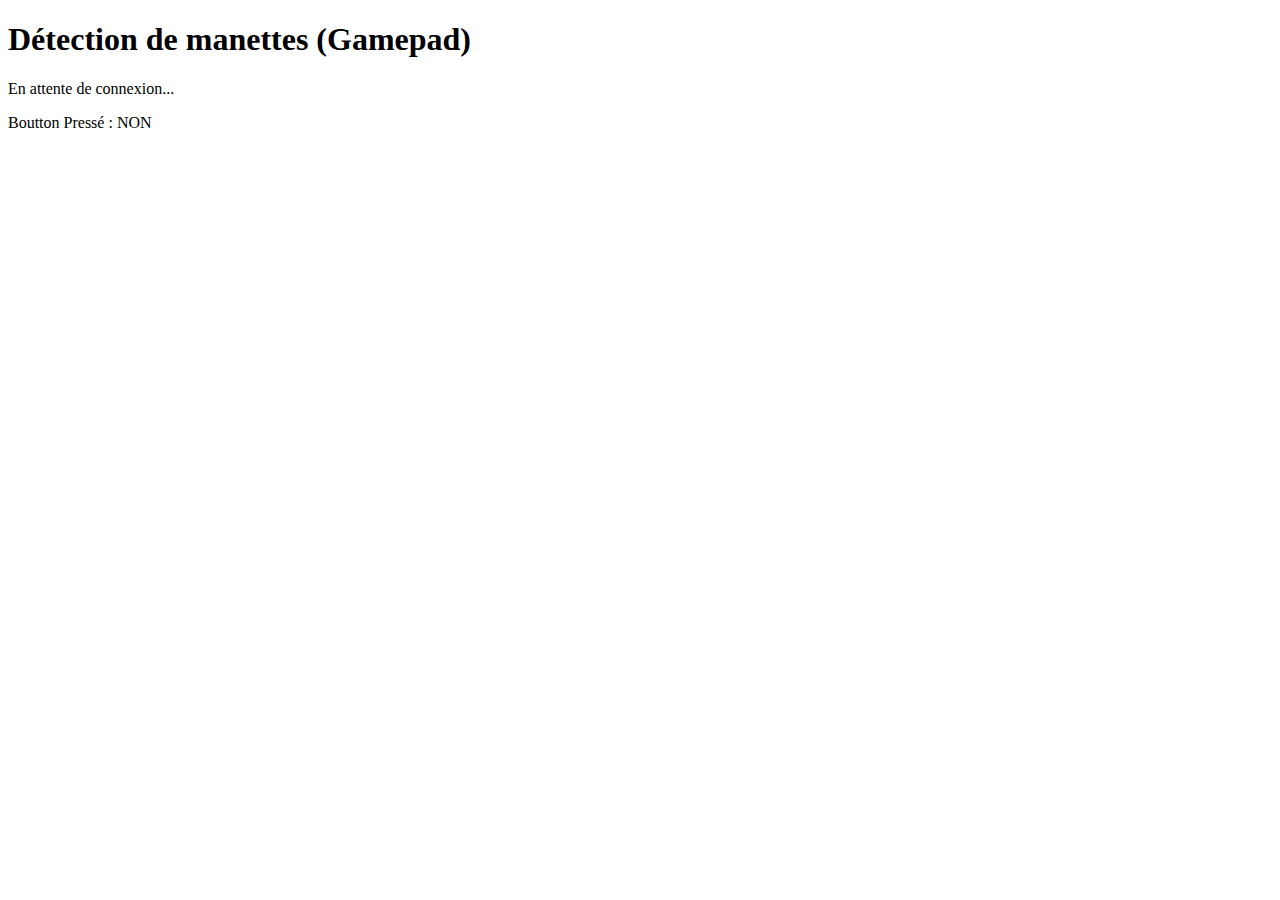
<file: Detection.de.mannete.html>
<!DOCTYPE html>
<html lang="fr">
<head>
  <meta charset="UTF-8">
  <title>Détection de manettes</title>
</head>
<body>
  <h1>Détection de manettes (Gamepad)</h1>
  <p id="status">En attente de connexion...</p>
  <p id="buttonPressed">Boutton Pressé : <span id="buttonPressed">NON</span></p>

  <script>
    const status = document.getElementById('status');
    const buttonPressed = document.getElementById('buttonPressed');

    // Quand une manette est connectée
    window.addEventListener("gamepadconnected", (event) => {
      const gp = event.gamepad;
      status.textContent = `Manette connectée : ${gp.id} (Index ${gp.index})`;
      console.log(`Manette connectée : ${gp.id}`);
      startPolling();
    });

    // Quand une manette est déconnectée
    window.addEventListener("gamepaddisconnected", (event) => {
      status.textContent = `Manette déconnectée (Index ${event.gamepad.index})`;
      console.log("Manette déconnectée");
    });

    // Fonction de lecture des états des boutons/sticks
    function pollGamepads() {
      const gamepads = navigator.getGamepads ? navigator.getGamepads() : [];

      for (let i = 0; i < gamepads.length; i++) {
        const gp = gamepads[i];
        if (!gp) continue;

        // Exemple : afficher l’état des boutons
        gp.buttons.forEach((button, index) => {
          if (button.pressed) {
            console.log(`Bouton ${index} pressé`);
            buttonPressed.textContent = `Bouton ${index} pressé`;
          }
        });
      }
    }

    // Boucle pour vérifier l’état des manettes
    function startPolling() {
      function update() {
        pollGamepads();
        requestAnimationFrame(update);
      }
      update();
    }
  </script>
</body>
</html>
</file>
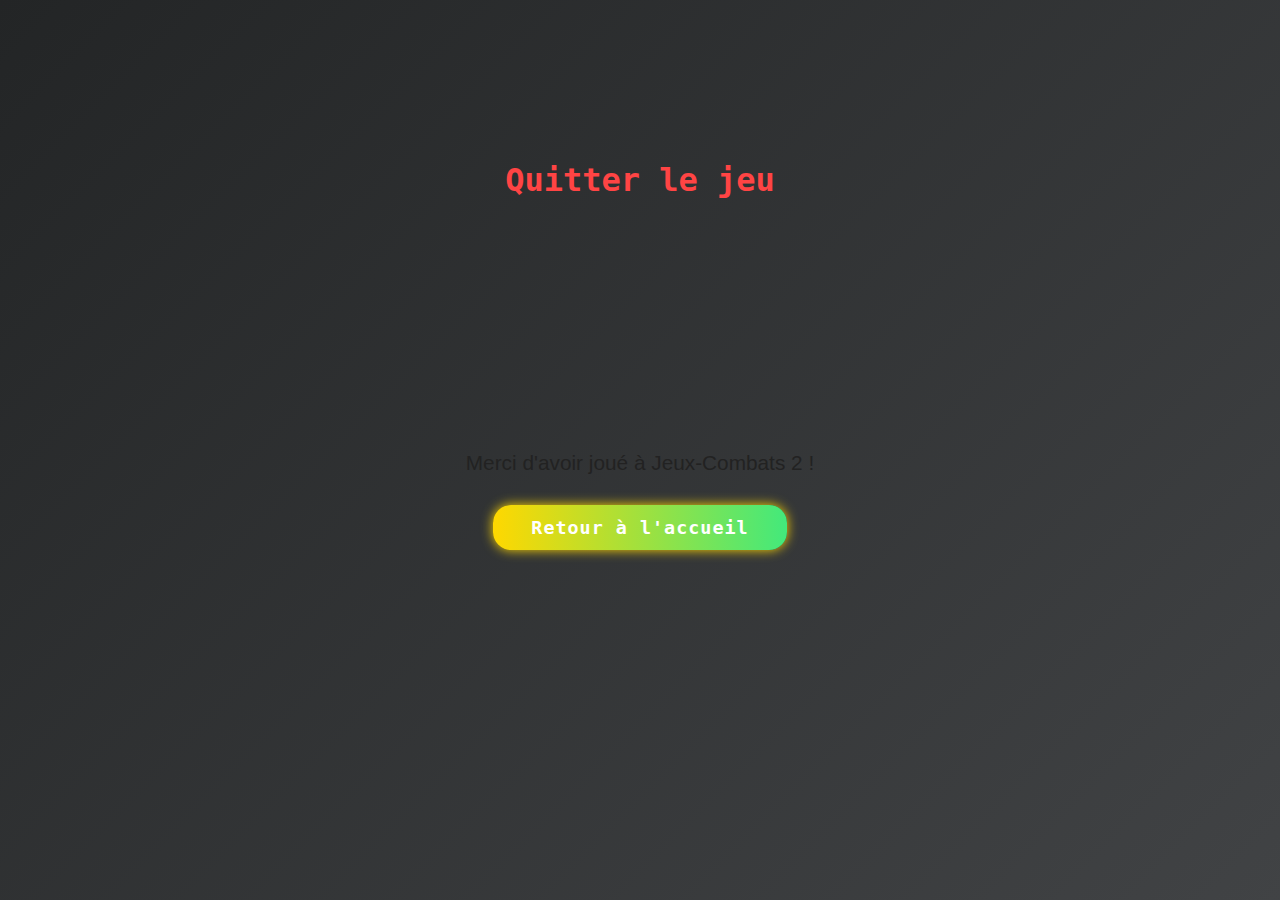
<file: quitter.html>
<!DOCTYPE html>
<html lang="fr">
<head>
  <meta charset="UTF-8" />
  <title>Quitter</title>
  <link rel="stylesheet" href="style.css">
</head>
<body>
  <h1 style="font-family:'Orbitron',monospace; color:#ff4444;">Quitter le jeu</h1>
  <div style="display:flex; flex-direction:column; align-items:center; justify-content:center; min-height:60vh;">
    <p style="font-size:1.3rem; color:#222; margin-bottom:30px;">Merci d'avoir joué à Jeux-Combats 2 !</p>
    <a href="index.html" style="background:linear-gradient(90deg,#ffd800,#43e97b); color:#fff; font-size:1.15rem; border:none; border-radius:18px; padding:12px 38px; font-family:'Orbitron',monospace; font-weight:700; cursor:pointer; box-shadow:0 0 12px #ffd800; letter-spacing:1px; text-decoration:none;">Retour à l'accueil</a>
  </div>
</body>
</html>
</file>
<file: style.css>
body {
  margin: 0;
  padding: 0;
  min-height: 100vh;
  background: linear-gradient(135deg, #232526 0%, #414345 100%);
  display: flex;
  flex-direction: column;
  align-items: center;
  justify-content: center;
  font-family: 'Segoe UI', 'Arial', sans-serif;
}

canvas {
  display: block;
  margin: 40px auto 0 auto;
  background: rgba(30, 34, 40, 0.98);
  border-radius: 18px;
  box-shadow: 0 8px 32px 0 rgba(31, 38, 135, 0.37);
  border: 3px solid #444;
  transition: box-shadow 0.3s;
}

canvas:focus {
  outline: none;
  box-shadow: 0 0 0 4px #6a82fb;
}

@media (max-width: 1100px) {
  canvas {
    width: 95vw !important;
    height: 60vw !important;
    max-width: 1000px;
    max-height: 600px;
  }
}

#info {
  color: white;
  text-align: center;
  font-family: sans-serif;
  font-size: 20px;
  margin-top: 10px;
}
</file>
